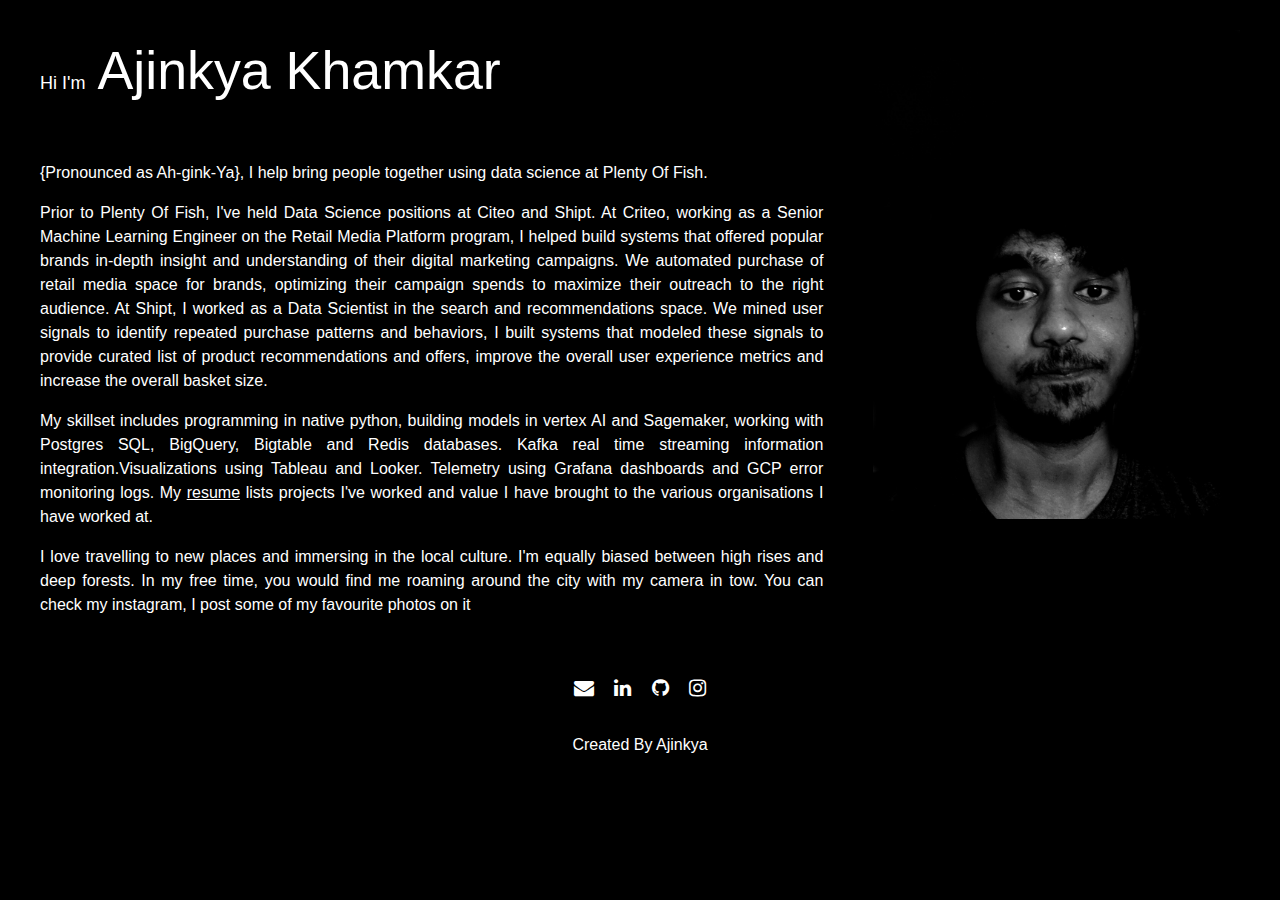
<file: index.html>
<!DOCTYPE html>
<html>

<head>
    <meta charset="utf-8">
    <meta name="viewport" content="width=device-width, initial-scale=1.0">
    <title>Ajinkya Khamkar</title>
    <link rel="stylesheet" href="assets/bootstrap/css/bootstrap.min.css">
    <link rel="stylesheet" href="assets/fonts/font-awesome.min.css">
    <link rel="stylesheet" href="assets/css/Dark-NavBar.css">
    <link rel="stylesheet" href="assets/css/styles.css">
</head>

<body style="margin:30px;">
        <div class = 'row'>
          <div class="col-md-8 col-sm-push-8 realign-left">
            <div class=" title-header"><font size="4px" style = "color: #ffffff;">Hi I'm</font> Ajinkya Khamkar</div>
              <div style="height:20px"></div>
            <div class="col-container content-header" style = "text-align: justify;">
                <p>{Pronounced as Ah-gink-Ya}, I help bring people together using data science at Plenty Of Fish. </p>
                <p>Prior to Plenty Of Fish, I've held Data Science positions at Citeo and Shipt. At Criteo, working as a Senior Machine
                   Learning Engineer on the Retail Media Platform program, I helped build systems that offered popular brands in-depth insight and
                   understanding of their digital marketing campaigns. We automated purchase of retail media space for brands, optimizing
                   their campaign spends to maximize their outreach to the right audience. At Shipt, I worked as a Data Scientist in the search and
                   recommendations space. We mined user signals to identify repeated purchase patterns and behaviors, I built systems that modeled these
                   signals to provide curated list of product recommendations and offers, improve the overall user experience metrics and increase the overall
                   basket size.</p>

                <p>My skillset includes programming in native python, building models in vertex AI and Sagemaker, working with Postgres SQL, BigQuery, Bigtable and Redis databases.
                   Kafka real time streaming information integration.Visualizations using Tableau and Looker. Telemetry using Grafana dashboards and GCP error monitoring logs.
                   My <span class='link'><a href = "Resume.pdf" class='link'>resume</a></span> lists projects I've worked and value I have brought to the various organisations I have worked at.</p>

                <p>I love travelling to new places and immersing in the local culture. I'm equally biased between high rises and deep forests. In my free time, you would find me
                   roaming around the city with my camera in tow. You can check my instagram, I post some of my favourite photos on it</p>
              </div>
            </div>
              <div class="col-md-4 col-sm-pull-4 realign-right"><img class = "img-responsive image-corner image-width" src="assets/img/photo-2.jpg" srcset="assets/img/photo-2.jpg 2000w"></div>
            </div>
      <footer class="footer">
      <div class="container text-center">
        <footer class="footer">
          <a href="mailto:adkhamka@iu.edu"><i class="fa fa-envelope"></i></a>
          <a href="https://www.linkedin.com/in/khamkarajinkya"><i class="fa fa-linkedin"></i></a>
          <a href="https://github.com/khamkarajinkya"><i class="fa fa-github"></i></a>
          <a href="https://instagram.com/_midtone"><i class="fa fa-instagram"></i></a>
      </footer>
    </div>

      <footer class="footer footer-font text-center" style="margin-top: 20px;"> Created By Ajinkya </footer>
    <script src="assets/js/jquery.min.js"></script>
    <script src="assets/bootstrap/js/bootstrap.min.js"></script>
    </div>
</body>

</html>
</file>
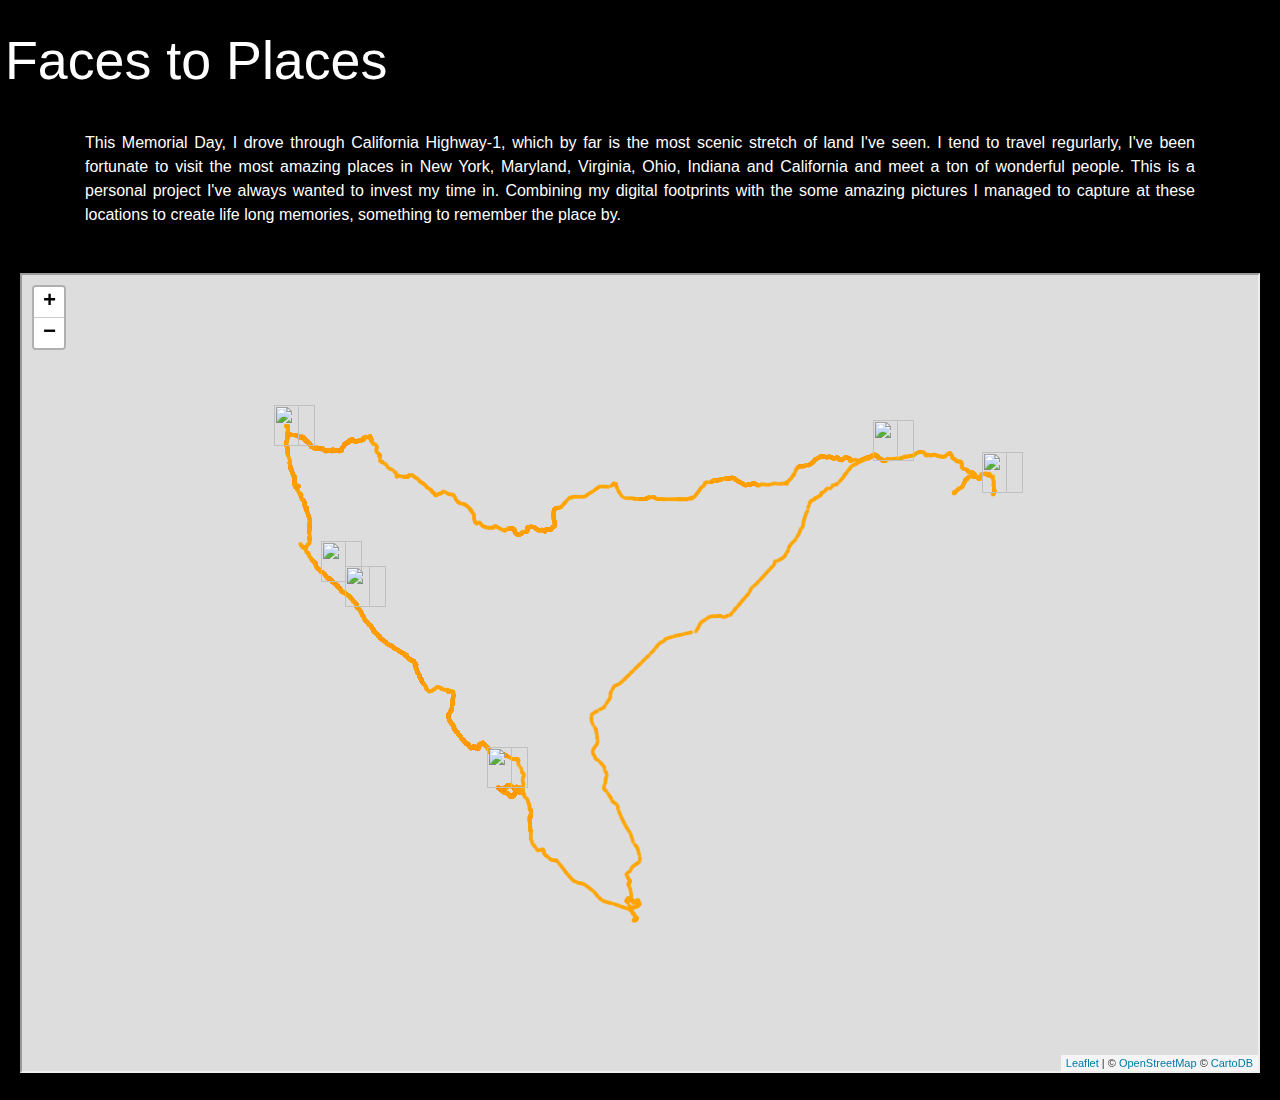
<file: life_maps.html>
<!DOCTYPE html>
<html>

<head>
    <meta charset="utf-8">
    <meta name="viewport" content="width=device-width, initial-scale=1.0">
    <title>Ajinkya Khamkar</title>
    <link rel="stylesheet" href="assets/bootstrap/css/bootstrap.min.css">
    <link rel="stylesheet" href="assets/fonts/font-awesome.min.css">
    <link rel="stylesheet" href="assets/css/Dark-NavBar.css">
    <link rel="stylesheet" href="assets/css/Dark-NavBar.css">
    <link rel="stylesheet" href="assets/css/Dark-NavBar.css">
    <link rel="stylesheet" href="assets/css/Navigation-Clean.css">
    <link rel="stylesheet" href="assets/css/styles.css">
</head>

<body style="margin:20px;">
    <div class="row title-header">Faces to Places</div>
    <div></div>
    <div>
        <div class="container col-container">
            <div class="row">
                <div class="col-md-12 col map-text" style = "text-align: justify;">
                    <p>This Memorial Day, I drove through California Highway-1, which by far is the most scenic stretch of land I've seen. I tend to travel regurlarly, I've been fortunate to visit the most amazing places in New York, Maryland, Virginia, Ohio, Indiana and California and meet a ton of wonderful people. This is a personal project I've always wanted to invest my time in. Combining my digital footprints with the some amazing pictures I managed to capture at these locations to create life long memories, something to remember the place by.</p>

                </div>
            </div>
        </div>
        
    </div>
    <iframe seamless src="assets/Leaflet-code/maps1.html" width="100%" height="800"></iframe>
</body>

</html>
</file>
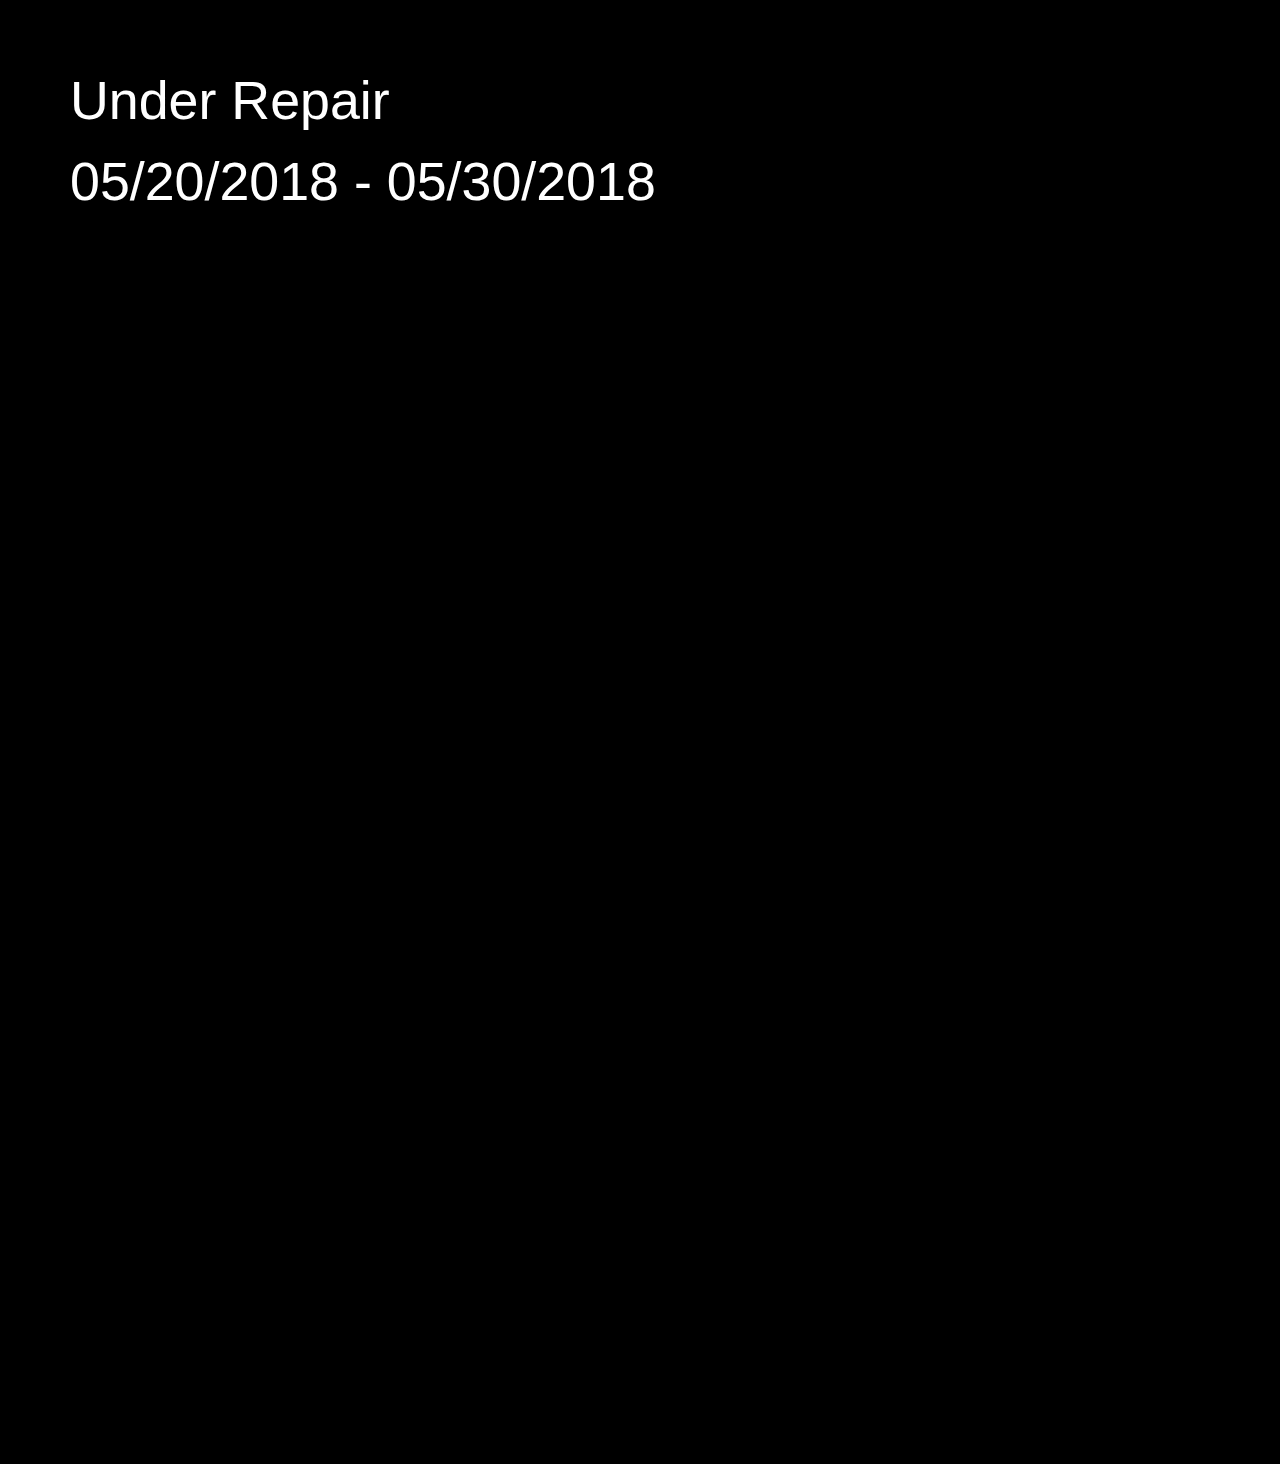
<file: repair.html>
<!DOCTYPE html>
<html>

<head>
    <meta charset="utf-8">
    <meta name="viewport" content="width=device-width, initial-scale=1.0">
    <title>Untitled</title>
    <link rel="stylesheet" href="assets/bootstrap/css/bootstrap.min.css">
    <link rel="stylesheet" href="assets/fonts/font-awesome.min.css">
    <link rel="stylesheet" href="assets/css/Dark-NavBar.css">
    <link rel="stylesheet" href="assets/css/Dark-NavBar.css">
    <link rel="stylesheet" href="assets/css/Dark-NavBar.css">
    <link rel="stylesheet" href="assets/css/Navigation-Clean.css">
    <link rel="stylesheet" href="assets/css/styles.css">
</head>

<body style="margin:60px;">
    <div class="container">
    <div class="row title-header">Under Repair</div>
    <div>
    <div class="row title-header">05/20/2018 - 05/30/2018</div>
    </div>
    <div style="width:100%;height:0;padding-bottom:105%;position:relative;"><iframe src="https://giphy.com/embed/dudcZA9e14HIY" width="100%" height="100%" style="position:absolute" frameBorder="0" class="giphy-embed"></iframe></div><p><a href="https://giphy.com/gifs/dog-excited-joy-dudcZA9e14HIY"></a></p>
    <div></div>
        
    <div>
        <div class="container">
            <div class="row">
                <div class="col-md-6"></div>
                <div class="col-md-6"></div>
            </div>
        </div>
    </div>
    <script src="assets/js/jquery.min.js"></script>
    <script src="assets/bootstrap/js/bootstrap.min.js"></script>
    </div>
</body>

</html>
</file>
<file: assets/css/Dark-NavBar.css>
.navigation-clean-search {
  background:#fff;
  padding-top:.75rem;
  padding-bottom:.75rem;
  color:#333;
  border-radius:0;
  box-shadow:none;
  border:none;
  margin-bottom:0;
}

@media (min-width:768px) {
  .navigation-clean-search {
    padding-top:1rem;
    padding-bottom:1rem;
  }
}

.navigation-clean-search .navbar-brand {
  font-weight:bold;
  color:inherit;
}

.navigation-clean-search .navbar-brand:hover {
  color:#222;
}

.navigation-clean-search .navbar-toggler {
  border-color:#ddd;
}

.navigation-clean-search .navbar-toggler:hover, .navigation-clean-search .navbar-toggler:focus {
  background:none;
}

.navigation-clean-search .navbar-toggler {
  color:#888;
}

.navigation-clean-search .navbar-collapse, .navigation-clean-search .form-inline {
  border-top-color:#ddd;
}

.navigation-clean-search .navbar-nav a.active, .navigation-clean-search .navbar-nav > .show > a {
  background:none;
  box-shadow:none;
}

.navigation-clean-search.navbar-light .navbar-nav a.active, .navigation-clean-search.navbar-light .navbar-nav a.active:focus, .navigation-clean-search.navbar-light .navbar-nav a.active:hover {
  color:#8f8f8f;
  box-shadow:none;
  background:none;
  pointer-events:none;
}

.navigation-clean-search.navbar .navbar-nav .nav-link {
  padding-left:18px;
  padding-right:18px;
}

.navigation-clean-search.navbar-light .navbar-nav .nav-link {
  color:#465765;
}

.navigation-clean-search.navbar-light .navbar-nav .nav-link:focus, .navigation-clean-search.navbar-light .navbar-nav .nav-link:hover {
  color:#37434d !important;
  background-color:transparent;
}

.navigation-clean-search .action-button, .navigation-clean-button .action-button:active {
  background:#56c6c6;
  border-radius:20px;
  font-size:inherit;
  color:#fff !important;
  box-shadow:none;
  border:none;
  text-shadow:none;
  padding:8px 20px;
  transition:background-color 0.25s;
}

.navigation-clean-search .action-button:hover, .navigation-clean-search .action-button:focus {
  background:#66d7d7;
}

.navigation-clean-search .form-inline label {
  color:#ccc;
}

.navigation-clean-search .form-inline .search-field {
  background:none;
  border:none;
  border-bottom:1px solid transparent;
  border-radius:0;
  color:#ccc;
  box-shadow:none;
  color:inherit;
  transition:border-bottom-color 0.3s;
}

@media (max-width:767px) {
  .navigation-clean-search .form-inline .search-field {
    display:inline-block;
    width:80%;
  }
    
    .nav-link{
        
        font-size: 1vmax;
        padding: 0px !important;
        margin: 0px !important;
    }
    
.navbar-toggler-icon{
  padding: 10px !important;
}
    
}

.navigation-clean-search .form-inline .search-field:focus {
  border-bottom:1px solid #ccc;
}

.navbar-nav > li{
  margin-left:10px;
  margin-right:10px;
}
</file>
<file: assets/css/styles.css>
@import url('https://fonts.googleapis.com/css?family=Frank+Ruhl+Libre');

body {

    background-color: #000000;
    color: #ffffff;
    font-family: 'Poppins', sans-serif;

}

.title-font-intro{

  font-family: 'Pacifico', cursive;
  color: #dbdbdb;
  font size : 20px;

}

.realign-left {

  padding-left:25px;
  padding-right:25px;

}

.realign-right {

  padding-right: 25px;
  padding-left:25px;
}

.title-header {
  color: #ffffff;
	font-size: 4.2vmax;
	font-variant: normal;
	font-weight: 500;
    height:100;
    justify-content: left;
    align-items: justify;

}

.content-header {

	font-size: 1.25vmax;
	font-variant: normal;
	font-weight: 350;

}

@media only screen and (max-width: 500px) {
  .title-header {
    color: #ffffff !important;
  	font-size: 4.2vmax !important;
  	font-variant: normal !important;
  	font-weight: 400 !important;
      height:100 !important;
      justify-content: left !important;
      align-items: justify !important;

  }
  .content-header {

  	font-size: 1.2vmax;
  	font-variant: normal;
  	font-weight: 300;

  }
  img {content:'images/photo_small.jpg' !important;}

}

.image-width {
    height: auto;
    width:100%
}

.image-corner {
    border-color: #0d0d0d;
}

.work-gap{

	padding-left: 5px;
    padding-top: 10px;
    padding-bottom: 10px;
	margin: 10px 0px;
	border: 1px solid #D3D3D3;
}

.work-items{

    font-weight: 300;
	font-size: 13px;
	text-align:justify;
    transition: all .5s ease;
}

.work-language{

    font-weight: 100;
	font-size: 12px;
	text-align:justify;
}

.col-container {
    margin-top: 30px;
    margin-bottom: 30px;
    display: table; /* Make the container element behave like a table */
    width: 100%; /* Set full-width to expand the whole page */
}

@media only screen and (max-width: 500px) {
   .footer {
      margin-top:30px !important;
   }
}

.footer {
  padding: 5px 0;
}


.footer-font{

    font-size: 1.25vmax;

}

.footer a {
  color: #ffffff;
  font-size: 20px;
  padding: 8px;
  transition: all .5s ease;
}
.footer a:hover {
  color:cornflowerblue;
}

.link a{
  color: #ffffff;
  text-decoration: underline; 
  transition: all .5s ease;
}

.link a:hover {
  color:cornflowerblue;
}
</file>
<file: assets/css/Navigation-Clean.css>
.navigation-clean {
  background:#fff;
  padding-top:.75rem;
  padding-bottom:.75rem;
  color:#333;
  border-radius:0;
  box-shadow:none;
  border:none;
  margin-bottom:0;
}

@media (min-width:768px) {
  .navigation-clean {
    padding-top:1rem;
    padding-bottom:1rem;
  }
}

.navigation-clean .navbar-brand {
  font-weight:bold;
  color:inherit;
}

.navigation-clean .navbar-brand:hover {
  color:#222;
}

.navigation-clean .navbar-toggler {
  border-color:#ddd;
}

.navigation-clean .navbar-toggler:hover, .navigation-clean .navbar-toggler:focus {
  background:none;
}

.navigation-clean .navbar-toggler {
  color:#888;
}

.navigation-clean .navbar-collapse, .navigation-clean .form-inline {
  border-top-color:#ddd;
}

.navigation-clean.navbar-light .navbar-nav .nav-link.active, .navigation-clean.navbar-light .navbar-nav .nav-link.active:focus, .navigation-clean.navbar-light .navbar-nav .nav-link.active:hover {
  color:#8f8f8f;
  box-shadow:none;
  background:none;
  pointer-events:none;
}

.navigation-clean.navbar .navbar-nav .nav-link {
  padding-left:18px;
  padding-right:18px;
}

.navigation-clean.navbar-light .navbar-nav .nav-link {
  color:#465765;
}

.navigation-clean.navbar-light .navbar-nav .nav-link:focus, .navigation-clean.navbar-light .navbar-nav .nav-link:hover {
  color:#37434d !important;
  background-color:transparent;
}

.navigation-clean .navbar-nav > li > .dropdown-menu {
  margin-top:-5px;
  box-shadow:none;
  background-color:#fff;
  border-radius:2px;
}

.navigation-clean .dropdown-menu .dropdown-item:focus, .navigation-clean .dropdown-menu .dropdown-item {
  line-height:2;
  color:#37434d;
}

.navigation-clean .dropdown-menu .dropdown-item:focus, .navigation-clean .dropdown-menu .dropdown-item:hover {
  background:#eee;
  color:inherit;
}
</file>
